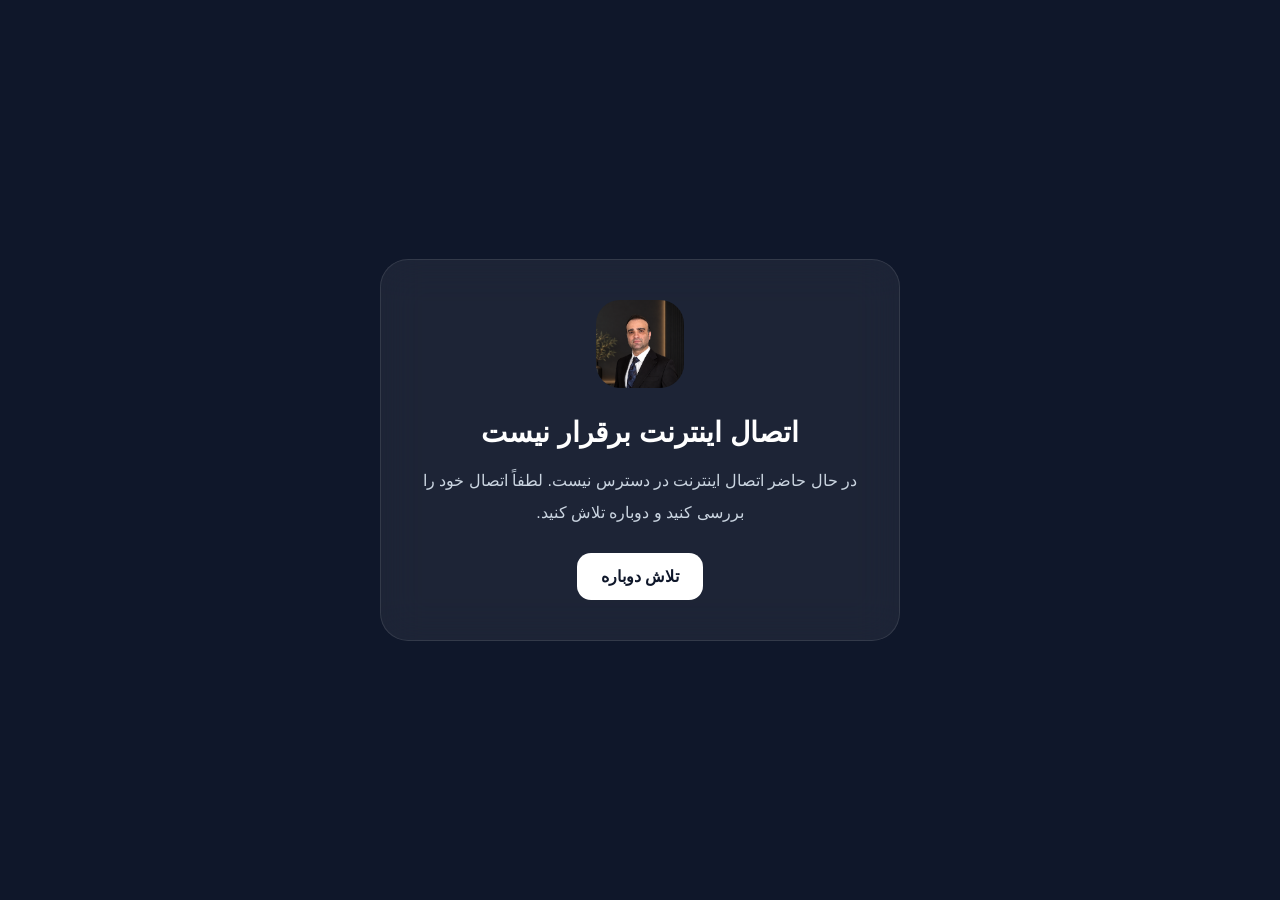
<file: offline.html>
<!DOCTYPE html>
<html lang="fa" dir="rtl">
<head>
  <meta charset="UTF-8">

  <meta
    name="viewport"
    content="width=device-width, initial-scale=1.0"
  >

  <meta
    name="theme-color"
    content="#0f172a"
  >

  <title>بدون اتصال | دکتر علی گلپور</title>

  <style>
    * {
      box-sizing: border-box;
    }

    body {
      margin: 0;
      min-height: 100vh;

      display: grid;
      place-items: center;

      padding: 24px;

      font-family:
        Tahoma,
        Arial,
        sans-serif;

      background: #0f172a;
      color: #ffffff;
    }

    .offline-card {
      width: min(100%, 520px);

      padding: 40px;

      text-align: center;

      background: rgba(255, 255, 255, 0.06);
      border: 1px solid rgba(255, 255, 255, 0.1);

      border-radius: 28px;

      backdrop-filter: blur(20px);
    }

    .offline-icon {
      width: 88px;
      height: 88px;

      margin: 0 auto 24px;

      border-radius: 24px;

      object-fit: cover;
    }

    h1 {
      margin: 0 0 16px;
      font-size: 28px;
    }

    p {
      margin: 0 0 24px;

      line-height: 2;

      color: #cbd5e1;
    }

    button {
      border: 0;

      padding: 14px 24px;

      border-radius: 14px;

      background: #ffffff;
      color: #0f172a;

      font: inherit;
      font-weight: 700;

      cursor: pointer;
    }
  </style>
</head>

<body>

  <main class="offline-card">

    <img
      class="offline-icon"
      src="./images/dr-majid-aligolpour.PNG"
      alt="دکتر علی گلپور"
    >

    <h1>
      اتصال اینترنت برقرار نیست
    </h1>

    <p>
      در حال حاضر اتصال اینترنت در دسترس نیست.
      لطفاً اتصال خود را بررسی کنید و دوباره تلاش کنید.
    </p>

    <button onclick="location.reload()">
      تلاش دوباره
    </button>

  </main>

</body>
</html>
</file>
